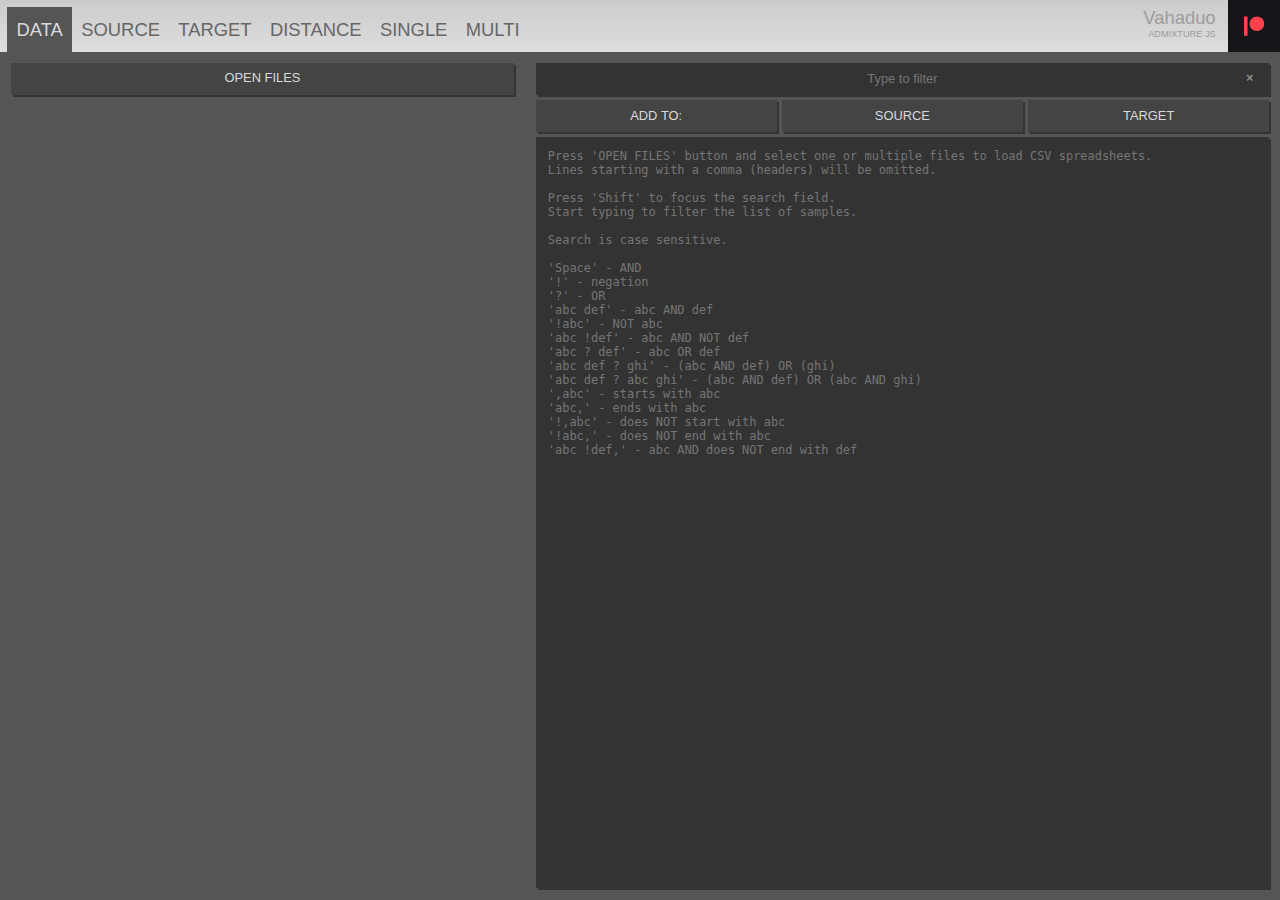
<file: vahaduo calculator.html>
<!DOCTYPE html>
<!-- 
https://github.com/vahaduo/
-->
<html>
  <head>
    <meta charset="UTF-8" />
    <meta name="viewport" content="width=device-width, initial-scale=1.0" />
    <meta
      name="description"
      content="Vahaduo: Admixture JS - Rapid estimation of admixture proportions and calculation of Euclidean distances."
    />
    <title>Vahaduo: Admixture JS 22.05</title>
    <script>
      if (
        !sessionStorage.getItem("_swa1") &&
        document.referrer.indexOf(location.protocol + "//" + location.host) !==
          0
      ) {
        fetch(
          "https://counter.dev/track?" +
            new URLSearchParams({
              referrer: "https://www.admixjs.com",
              screen: screen.width + "x" + screen.height,
              user: "TheCount",
              utcoffset: "1",
            })
        );
      }
      sessionStorage.setItem("_swa1", "1");
    </script>
    <style>
      * {
        scrollbar-width: auto;
        scrollbar-color: #00000077 #1c1c1c00;
      }
      textarea {
        cursor: auto;
        scrollbar-width: auto;
      }
      *::-webkit-scrollbar {
        width: 6px;
        height: 6px;
      }
      textarea::-webkit-scrollbar {
        width: 8px;
        height: 8px;
      }
      *::-webkit-scrollbar-track {
        background: #1c1c1c00;
      }
      *::-webkit-scrollbar-thumb {
        background-color: #00000077;
      }
      *::-webkit-scrollbar-corner {
        background: #1c1c1c00;
      }
      body,
      html {
        height: 100%;
        margin: 0px;
        background-color: #555;
        font-size: calc(0.5vw + 12px);
        font-family: sans-serif;
        color: #dadada;
      }
      nav {
        width: 100%;
        background-color: #ccc;
        background-image: linear-gradient(#ccc, #ddd);
        padding-top: 0.4em;
        padding-left: 0.4em;
        box-sizing: border-box;
      }
      header {
        float: right;
        text-align: right;
        padding-left: 0 0.4em 0 0.4em;
        margin: 0 0.7em 0 1em;
        display: inline-block;
        color: #9d9d9d;
      }
      header div {
        text-transform: uppercase;
        font-size: 0.5em;
      }
      a {
        color: inherit;
        text-decoration: inherit;
      }
      button,
      label {
        outline: none;
        border: none;
        margin: 0px;
        cursor: pointer;
        color: inherit;
        font-family: inherit;
      }
      #support {
        float: right;
        text-align: initial;
        padding: 0;
        margin: -0.4em 0 0 0;
        height: 2.8em;
        width: 2.8em;
        background-color: #141518;
        display: flex;
        align-items: center;
        justify-content: center;
        color: #ff424d;
      }
      .tablink {
        text-transform: uppercase;
        padding: 0.5em;
        font-size: 1em;
        line-height: 1.4;
        background-color: #555;
      }
      .inactive {
        background: none;
        color: #666;
      }
      .inactive:focus,
      .inactive:hover {
        background-color: #999;
      }
      label {
        display: flex;
        justify-content: center;
        align-items: center;
      }
      .buttons {
        font-size: 0.7em;
        box-sizing: border-box;
        border: none;
        min-height: 2.5em;
        padding-left: 0.7em;
        padding-right: 0.7em;
        margin-bottom: 0.4em;
        color: inherit;
        text-transform: uppercase;
        background-color: #444;
        box-shadow: 2px 2px #333;
        line-height: 1em;
      }
      .buttons:focus,
      .buttons:hover {
        background-image: linear-gradient(#444, #525252);
      }
      .buttons:active {
        color: #555;
        background-color: #999;
        background-image: none;
      }
      button:disabled {
        display: none;
      }
      .dataButtonActive,
      .twodistances-first {
        position: relative;
      }
      .dataButtonActive:after,
      .twodistances-first:after {
        filter: drop-shadow(0px 2px 4px #0c0d0d);
        position: absolute;
        bottom: 0px;
        left: 0px;
        width: 100%;
        height: 2px;
        background-color: #959595;
        content: "";
      }
      .tabinput {
        box-sizing: border-box;
        border: none;
        margin: 0px;
        outline: 0px;
        padding: 1em;
        height: calc(100% - 4em);
        min-height: 4em;
        width: 100%;
        overflow: auto;
        resize: none;
        color: inherit;
        font-size: 0.7em;
        white-space: pre;
        background: none;
        box-shadow: 0 3px #333;
      }
      #data {
        height: calc(100% - 3em);
      }
      #filteroutput {
        box-sizing: border-box;
        border: none;
        margin: 0px;
        outline: 0px;
        padding: 1em;
        height: calc(100% - 6em);
        min-height: 12em;
        width: 100%;
        overflow: auto;
        resize: none;
        color: inherit;
        font-size: 0.65em;
        white-space: pre;
        background: #333;
        box-shadow: 2px 2px #333;
      }
      #notification {
        font-size: 0.7em;
        box-sizing: border-box;
        margin: 0.7em;
        padding: 0.5em;
        width: calc(100% - 1.4em);
        cursor: pointer;
        display: none;
      }
      #notification::before {
        content: "×";
        font-weight: bold;
        margin-right: 1em;
      }
      #multioutput {
        box-sizing: border-box;
        width: 100%;
        padding: 0.7em;
        margin-top: 0.7em;
      }
      .flexcontainer-data {
        height: 100%;
      }
      .flexcontainer-data > .rightpanel {
        overflow-y: auto;
      }
      .flexcontainer,
      .flexcontainer-nr,
      .flexcontainer-data {
        display: flex;
        width: 100%;
      }
      .flexcontainer-nr {
        flex-wrap: wrap;
        padding-top: 0.32em;
      }
      /*    .flexcontainer-nr > div {
      margin: 0 0.2em 0 0.2em;
    }*/
      .panel {
        flex-grow: 1;
        box-sizing: border-box;
        padding: 0.6em;
      }
      .rightpanel {
        max-width: 30em;
        flex-basis: 36%;
      }
      .leftpanel {
        flex-shrink: 0;
        flex-basis: 54%;
      }
      .buttonmulti {
        min-width: 13em;
        margin: 0.4em 0 0 0.4em;
      }
      .multiclearok {
        min-width: initial;
        width: 4em;
      }
      .multiclearcancel {
        min-width: initial;
        width: 8.5em;
      }
      .button100 {
        width: 100%;
      }
      .button80 {
        width: 80%;
      }
      .button20 {
        width: 19%;
        margin-right: 1%;
      }
      .input20,
      .input-data {
        text-align: center;
        background-color: #333;
        outline: 0px;
      }
      .div-100 {
        flex-grow: 1;
        display: flex;
        align-items: stretch;
      }
      .input20 {
        width: 20%;
      }
      .input20:focus,
      .input20:hover,
      .input-data:focus,
      .input-data:hover,
      .filterReset:focus:not(:hover) {
        background-image: none;
      }
      .input-data {
        text-transform: none;
        flex-grow: 1;
        padding: 0 0 0 3em;
      }
      .filterReset {
        font-weight: bold;
        color: #8d8d8d;
        width: 3em;
        background-color: #333;
        flex-grow: 0;
        flex-shrink: 0;
      }
      .filteropt {
        display: flex;
        align-items: stretch;
        gap: 0.3em;
      }
      .filteropt > button {
        flex-grow: 1;
        padding-right: 0.2em !important;
        padding-left: 0.2em !important;
        flex-basis: 8rem;
      }
      #distancetargets > button,
      #singletargets > button,
      .button-data {
        text-transform: none;
      }
      table {
        font-size: 0.7em;
        border-spacing: 0em;
      }
      .distances td,
      .distances th {
        text-align: right;
      }
      .distances td:first-child {
        width: 8em;
      }
      .distances td:nth-of-type(2),
      .distances th:nth-of-type(2) {
        text-align: left;
        padding-left: 0.7em;
      }
      .distances th {
        padding-bottom: 0.7em;
      }
      #gradoptsdiff {
        display: none;
      }
      hr {
        border: 0px;
        border-top: 1px solid #333;
        margin: 0em 0em 1.4em 0em;
      }
      .leftpanel hr:last-of-type,
      #multioutput hr:last-of-type {
        display: none;
      }
      .barchartmode2 + td {
        padding-left: 0.7em;
      }
      .barchartmode2 {
        min-width: 8em;
      }
      .barchartmode1 {
        width: 100%;
        height: 0.5em;
        box-shadow: inset 1px 1px 0px 0px #444;
      }
      .distances,
      #singleoutput > table {
        -webkit-touch-callout: all;
        -webkit-user-select: all;
        -khtml-user-select: all;
        -moz-user-select: all;
        -ms-user-select: all;
        user-select: all;
      }
      .nonselectable {
        -webkit-touch-callout: none;
        -webkit-user-select: none;
        -khtml-user-select: none;
        -moz-user-select: none;
        -ms-user-select: none;
        user-select: none;
      }
      ::-moz-selection {
        color: #444;
        background: #dcdcdc;
      }
      ::selection {
        color: #444;
        background: #dcdcdc;
      }
      .singleinfo {
        font-weight: normal;
      }
      .singleinfo::before {
        content: attr(data-nonselectable);
      }
      .singleheader {
        text-align: left;
        width: 100%;
        padding-bottom: 0.7em;
      }
      .singleleftcolumn {
        text-align: right;
        padding-right: 0.7em;
      }
      .singlerightcolumn {
        text-align: left;
        width: 100%;
      }
      .multitablewrapper {
        overflow-x: auto;
        padding-bottom: 1em;
      }
      .multisources {
        vertical-align: bottom;
        white-space: nowrap;
      }
      .multisources div {
        width: 1em;
        transform: translate(1.5em, -0.5em) rotate(315deg);
      }
      .multisources span,
      .multiheader span {
        cursor: pointer;
      }
      .multiresult {
        min-width: 2em;
        padding: 0.7em;
        color: white;
        text-align: right;
      }
      .multiheader {
        text-align: center;
        vertical-align: bottom;
        padding-bottom: 0.5em;
      }
      .multitargets {
        padding-right: 1em;
        text-align: right;
        cursor: pointer;
        white-space: nowrap;
      }
      .multidistance {
        padding: 0.7em;
        background-color: #777;
      }
      .multidistchart {
        padding: 0em;
        min-width: 6em;
      }
      input[type="file"] {
        display: none;
      }
      input {
        font-family: inherit;
      }
      @media only screen and (max-width: 639px) {
        .flexcontainer,
        .flexcontainer-data {
          flex-direction: column-reverse;
        }
        .rightpanel {
          max-width: none;
        }
        .flexcontainer-data > .rightpanel {
          overflow-y: initial;
        }
        .flexcontainer-data {
          height: initial;
        }
        .flexcontainer-data {
          min-height: 100%;
        }
        #filteroutput {
          min-height: 50vh;
        }
      }
    </style>
    <script>
      let inputHasChanged = false,
        sourceArray,
        targetArray,
        sourceNum,
        targetNum,
        dimensions,
        addGradient = true,
        printZeroes = false,
        aggregate = true,
        addBarChart = 1,
        printZeroesMulti = false,
        aggregateMulti = true,
        fastModeMulti = false,
        cyclesX = 1,
        cyclesXMulti = 1,
        addDistCol = 1,
        addDistColMulti = 1,
        addDistColRecal = true,
        addDistColMultiRecal = true,
        distMode = 0,
        twoDistClicked = false,
        twoDistFirst = false,
        nPop = 0,
        af = false,
        addRep = false,
        dataListId = 0,
        dataStore = [],
        dataActive = -1,
        dataCurrent = false;

      function showNotification(message, error = 0) {
        const notification = document.getElementById("notification");
        notification.innerHTML = message;
        notification.style.display = "block";
        if (error) {
          notification.style.backgroundColor = "red";
          notification.style.color = "white";
        } else {
          notification.style.backgroundColor = "yellow";
          notification.style.color = "#666";
        }
      }

      function clearNotification() {
        const elmnt = document.getElementById("notification");
        elmnt.innerHTML = "";
        elmnt.style.display = "none";
      }

      function clearOutput(elmnt, action, display = "block") {
        if (action == "confirm") {
          elmnt.nextElementSibling.style.display = display;
          elmnt.style.display = "none";
        } else if (action == "cancel") {
          elmnt.parentNode.previousElementSibling.style.display = display;
          elmnt.parentNode.style.display = "none";
        } else {
          document.getElementById(action).innerHTML = "";
          elmnt.parentNode.previousElementSibling.style.display = display;
          elmnt.parentNode.style.display = "none";
        }
      }
      function GeneticMap() {
        window.open("index.html", "_blank");
      }

      function toggleOptions(option, elmnt) {
        let msg;
        function toggleOption(currentValue, msg) {
          if (currentValue) {
            elmnt.innerHTML = msg + "no";
          } else {
            elmnt.innerHTML = msg + "yes";
          }
        }
        switch (option) {
          case "printZeroes":
            toggleOption(printZeroes, "print&nbsp;zeroes&nbsp;-&nbsp;");
            printZeroes = !printZeroes;
            break;
          case "aggregate":
            toggleOption(aggregate, "aggregate&nbsp;-&nbsp;");
            aggregate = !aggregate;
            break;
          case "printZeroesMulti":
            toggleOption(printZeroesMulti, "print&nbsp;zeroes&nbsp;-&nbsp;");
            printZeroesMulti = !printZeroesMulti;
            break;
          case "aggregateMulti":
            toggleOption(aggregateMulti, "aggregate&nbsp;-&nbsp;");
            aggregateMulti = !aggregateMulti;
            break;
          case "fastModeMulti":
            toggleOption(fastModeMulti, "fast&nbsp;mode&nbsp;-&nbsp;");
            fastModeMulti = !fastModeMulti;
            break;
          case "cyclesX":
            cyclesX == 16 ? (cyclesX = 1) : (cyclesX *= 2);
            elmnt.innerHTML = "cycles&nbsp;-&nbsp;" + cyclesX / 4 + "x";
            break;
          case "cyclesXMulti":
            cyclesXMulti == 16 ? (cyclesXMulti = 1) : (cyclesXMulti *= 2);
            elmnt.innerHTML = "cycles&nbsp;-&nbsp;" + cyclesXMulti / 4 + "x";
            break;
          case "addDistCol":
            addDistCol == 16 ? (addDistCol = 1) : (addDistCol *= 2);
            msg = addDistCol == 1 ? "no" : addDistCol / 8 + "x";
            elmnt.innerHTML = "add&nbsp;dist&nbsp;col&nbsp;-&nbsp;" + msg;
            if (addDistCol == 1) {
              document.getElementById("adcrecal").disabled = true;
            } else if (addDistCol == 2) {
              document.getElementById("adcrecal").disabled = false;
            }
            break;
          case "addDistColMulti":
            addDistColMulti == 16
              ? (addDistColMulti = 1)
              : (addDistColMulti *= 2);
            msg = addDistColMulti == 1 ? "no" : addDistColMulti / 8 + "x";
            elmnt.innerHTML = "add&nbsp;dist&nbsp;col&nbsp;-&nbsp;" + msg;
            if (addDistColMulti == 1) {
              document.getElementById("adcmrecal").disabled = true;
            } else if (addDistColMulti == 2) {
              document.getElementById("adcmrecal").disabled = false;
            }
            break;
          case "addDistColRecal":
            toggleOption(addDistColRecal, "recalculate&nbsp;-&nbsp;");
            addDistColRecal = !addDistColRecal;
            break;
          case "addDistColMultiRecal":
            toggleOption(addDistColMultiRecal, "recalculate&nbsp;-&nbsp;");
            addDistColMultiRecal = !addDistColMultiRecal;
            break;
          case "nPop":
            nPop == 0 ? (nPop = 3) : (nPop += 1);
            if (nPop > 5) nPop = 0;
            msg = nPop == 0 ? "no" : nPop + " populations";
            elmnt.innerHTML = "reduce&nbsp;-&nbsp;" + msg;
            break;
          case "addBarChart":
            addBarChart == 2 ? (addBarChart = 0) : (addBarChart += 1);
            msg = addBarChart == 0 ? "no" : "mode&nbsp;" + addBarChart;
            elmnt.innerHTML = "add&nbsp;bar&nbsp;chart&nbsp;-&nbsp;" + msg;
            break;
          case "distMode":
            distMode == 3 ? (distMode = 0) : (distMode += 1);
            switch (distMode) {
              case 0:
                msg = "single";
                document.getElementById("gradopts").style.display = "block";
                document.getElementById("gradoptsdiff").style.display = "none";
                clearTwoDistOpt();
                break;
              case 1:
                msg = "difference&nbsp;(&nbsp;ac&nbsp;-&nbsp;bc&nbsp;)";
                document.getElementById("gradopts").style.display = "none";
                document.getElementById("gradoptsdiff").style.display = "block";
                break;
              case 2:
                msg = "ratio&nbsp;(&nbsp;ac&nbsp;/&nbsp;bc&nbsp;)";
                document.getElementById("gradoptsdiff").style.display = "none";
                break;
              case 3:
                msg =
                  "d3&nbsp;(&nbsp;ac&nbsp;-&nbsp;bc&nbsp;)&nbsp;/&nbsp;(&nbsp;ac&nbsp;+&nbsp;bc&nbsp;)";
                break;
            }
            elmnt.innerHTML = "mode&nbsp;-&nbsp;" + msg;
            break;
          case "addGradient":
            msg = "add&nbsp;gradient&nbsp;-&nbsp;";
            if (addGradient) {
              elmnt.nextElementSibling.style.display = "none";
              elmnt.innerHTML = msg + "no";
            } else {
              elmnt.nextElementSibling.style.display = "block";
              elmnt.innerHTML = msg + "yes";
            }
            addGradient = !addGradient;
            break;
          case "addRep":
            if (addRep) {
              elmnt.innerHTML = "Add&nbsp;to:";
            } else {
              elmnt.innerHTML = "Replace:";
            }
            addRep = !addRep;
            break;
        }
      }

      function validateDistMaxOut(elmnt) {
        const nextValue = Number(elmnt.value.replace(/\,/g, "\."));
        if (Number.isInteger(nextValue) && nextValue > 0) {
          elmnt.value = nextValue;
        } else {
          elmnt.value = elmnt.defaultValue;
        }
      }

      function validateGradFromTo(elmnt) {
        const nextValue = Number(elmnt.value.replace(/\,/g, "\."));
        if (isNaN(nextValue) || nextValue < 0) {
          elmnt.value = elmnt.defaultValue;
        } else {
          elmnt.value = nextValue;
        }
      }

      function dispatcher(elmnt, targetId) {
        if (elmnt.parentNode.id == "distancetargets") {
          if (distMode == 0) {
            distances(targetId);
          } else {
            twoDistances(targetId, elmnt);
          }
        } else {
          singleFMC(targetId);
        }
      }

      function runAllDist() {
        let i;
        if (distMode == 0) {
          for (i = 0; i < targetNum; i++) {
            distances(i);
          }
        } else {
          if (targetNum < 2) {
            showNotification(
              "At least two TARGET samples are needed to make a comparison.",
              0
            );
          } else if (twoDistFirst === false) {
            showNotification(
              "Select first TARGET sample to make a comparison.",
              0
            );
          } else {
            for (i = 0; i < targetNum; i++) {
              if (i !== twoDistFirst) {
                twoDistances(i);
              }
            }
          }
        }
      }

      function runAllSingle() {
        let i;
        for (i = 0; i < targetNum; i++) {
          singleFMC(i);
        }
      }

      function randomFromRange(min, max) {
        return Math.floor(Math.random() * (max - min)) + min;
      }

      function subArray(arr1, arr2) {
        const subtracted = arr1.map(function (elmnt, index) {
          return elmnt - arr2[index];
        });
        return subtracted;
      }

      function addArray(arr1, arr2) {
        const added = arr1.map(function (elmnt, index) {
          return elmnt + arr2[index];
        });
        return added;
      }

      function getArraySum(arr) {
        function arrSum(total, num) {
          return total + num;
        }
        return arr.reduce(arrSum);
      }

      function squareArray(arr) {
        const squared = arr.map(function (elmnt) {
          return elmnt * elmnt;
        });
        return squared;
      }

      function clearTwoDistOpt() {
        if (twoDistClicked !== false) {
          twoDistClicked.classList.remove("twodistances-first");
          twoDistClicked = false;
        }
        twoDistFirst = false;
      }

      function twoDistances(targetId, elmnt) {
        if (targetNum < 2) {
          showNotification(
            "At least two TARGET samples are needed to make a comparison.",
            0
          );
          return;
        }
        if (twoDistFirst === false) {
          twoDistFirst = targetId;
          twoDistClicked = elmnt;
          twoDistClicked.classList.add("twodistances-first");
          return;
        }
        if (twoDistFirst === targetId) {
          twoDistClicked.classList.remove("twodistances-first");
          twoDistClicked = false;
          twoDistFirst = false;
          return;
        }
        let i,
          output = "",
          resultsNum,
          getDistanceA,
          getDistanceB,
          distanceCurrent,
          compare,
          comparisonType = "",
          comparisonValue,
          distMaxOut = document.getElementById("distmaxout").value;
        const targetA = targetArray[twoDistFirst].slice(),
          targetB = targetArray[targetId].slice(),
          distances = [],
          gradFrom = document.getElementById("gradfromdiff").value,
          gradTo = document.getElementById("gradtodiff").value;

        function ratio(l, r) {
          return l / r;
        }

        function diff(l, r) {
          return l - r;
        }

        function d3(l, r) {
          return (l - r) / (l + r);
        }

        function dist(currentTarget1, currentTarget2) {
          let getDistance = subArray(currentTarget2, currentTarget1);
          getDistance.shift();
          getDistance = squareArray(getDistance);
          getDistance = getArraySum(getDistance);
          getDistance = Math.sqrt(getDistance);
          return getDistance;
        }

        function retrieveSrcArrEl(currentSource) {
          return sourceArray[currentSource];
        }

        function upperDecorator(distance) {
          let output = "";
          if (addGradient) {
            output += ' style="color:black;background-color:hsl(';
            if (distMode == 1) {
              let distAbs = Math.abs(distance);
              if (distAbs < gradFrom) {
                output += 60;
              } else if (distAbs > gradTo) {
                output += 180;
              } else {
                output +=
                  60 + ((distAbs - gradFrom) / (gradTo - gradFrom)) * 120;
              }
            } else if (distMode == 2) {
              output += 180 - distance * 120;
            } else {
              output += 60 - distance * 120;
            }
            output += ', 100%, 50%)"';
          }
          return output + ">" + distance.toFixed(8);
        }

        function lowerDecorator(distance) {
          let output = "";
          if (addGradient) {
            output += ' style="color:black;background-color:hsl(';
            if (distMode == 1) {
              if (distance < gradFrom) {
                output += 60;
              } else if (distance > gradTo) {
                output += 300;
              } else {
                output +=
                  60 - ((distance - gradFrom) / (gradTo - gradFrom)) * 120;
              }
            } else if (distMode == 2) {
              output += 300 + (1 / distance) * 120;
            } else {
              output += 60 - distance * 120;
            }
            output += ', 100%, 50%)"';
          }
          return output + ">" + distance.toFixed(8);
        }

        switch (distMode) {
          case 1:
            comparisonType = "difference:&nbsp;(&nbsp;AC&nbsp;-&nbsp;BC&nbsp;)";
            compare = diff;
            comparisonValue = 0;
            break;
          case 2:
            comparisonType = "ratio:&nbsp;(&nbsp;AC&nbsp;/&nbsp;BC&nbsp;)";
            compare = ratio;
            comparisonValue = 1;
            break;
          case 3:
            comparisonType =
              "D3:&nbsp;(&nbsp;AC&nbsp;-&nbsp;BC&nbsp;)&nbsp;/&nbsp;(&nbsp;AC&nbsp;+&nbsp;BC&nbsp;)";
            compare = d3;
            comparisonValue = 0;
            break;
        }
        for (i = 0; i < sourceNum; i++) {
          getDistanceL = dist(retrieveSrcArrEl(i), targetA);
          getDistanceR = dist(retrieveSrcArrEl(i), targetB);
          if (getDistanceL > 0 && getDistanceR > 0) {
            let tempArr = ["", ""];
            tempArr[0] = sourceArray[i][0];
            tempArr[1] = compare(getDistanceL, getDistanceR);
            distances.push(tempArr);
          }
        }
        resultsNum = distances.length;
        if (resultsNum < distMaxOut) {
          distMaxOut = resultsNum;
        }
        distances.sort(function (a, b) {
          return b[1] - a[1];
        });

        output +=
          '<table class="distances"><tr><th colspan="2" style="text-align:left">Distance&nbsp;' +
          comparisonType +
          " &uarr;" +
          "<br>A:&nbsp;" +
          targetA[0] +
          "<br>B:&nbsp;" +
          targetB[0] +
          "<br>C:&nbsp;&#8628;</th>";
        for (i = 0; i < distMaxOut; i++) {
          distanceCurrent = distances[resultsNum - 1 - i][1];
          if (distanceCurrent >= comparisonValue) {
            if (i == 0) {
              output +=
                "<tr><td colspan='2' style='text-align:center'>No values below " +
                comparisonValue +
                ".</td></tr>";
            }
            break;
          }
          output +=
            "<tr><td" +
            upperDecorator(distanceCurrent) +
            "</td><td>" +
            distances[resultsNum - 1 - i][0] +
            "</td></tr>";
        }
        output += "</table><br>";

        output +=
          '<table class="distances"><tr><th colspan="2" style="text-align:left">Distance&nbsp;' +
          comparisonType +
          " &darr;" +
          "<br>A:&nbsp;" +
          targetA[0] +
          "<br>B:&nbsp;" +
          targetB[0] +
          "<br>C:&nbsp;&#8628;</th>";
        for (i = 0; i < distMaxOut; i++) {
          distanceCurrent = distances[i][1];
          if (distanceCurrent <= comparisonValue) {
            if (i == 0) {
              output +=
                "<tr><td colspan='2' style='text-align:center'>No values above " +
                comparisonValue +
                ".</td></tr>";
            }
            break;
          }
          output +=
            "<tr><td" +
            lowerDecorator(distanceCurrent) +
            "</td><td>" +
            distances[i][0] +
            "</td></tr>";
        }
        output += "</table>";

        printOutput(output, "distanceoutput");
      }

      function distances(targetId) {
        let i,
          output = "",
          resultsNum,
          getDistance,
          distanceCurrent,
          gradStyle1 = "",
          gradStyle2 = "",
          gradHSL = "",
          distMaxOut = document.getElementById("distmaxout").value;
        const target = targetArray[targetId].slice(),
          distances = Array(sourceNum).fill([]),
          gradFrom = document.getElementById("gradfrom").value,
          gradTo = document.getElementById("gradto").value;
        for (i = 0; i < sourceNum; i++) {
          getDistance = subArray(target, sourceArray[i]);
          getDistance.shift();
          getDistance = squareArray(getDistance);
          getDistance = getArraySum(getDistance);
          getDistance = Math.sqrt(getDistance);
          distances[i] = distances[i].concat(sourceArray[i][0]);
          distances[i].push(getDistance);
        }
        distances.sort(function (a, b) {
          return a[1] - b[1];
        });
        resultsNum = sourceNum;
        if (target[0] === distances[0][0]) {
          distances.shift();
          resultsNum--;
        }
        if (resultsNum < distMaxOut) {
          distMaxOut = resultsNum;
        }
        if (addGradient) {
          gradStyle1 = ' style="color:black;background-color:hsl(';
          gradStyle2 = ', 100%, 50%)"';
        }
        output +=
          '<table class="distances"><tr><th>Distance&nbsp;to:</th><th>' +
          target[0] +
          "</th>";
        for (i = 0; i < distMaxOut; i++) {
          distanceCurrent = distances[i][1];
          if (addGradient) {
            if (distanceCurrent < gradFrom) {
              gradHSL = 120;
            } else if (distanceCurrent > gradTo) {
              gradHSL = 240;
            } else {
              gradHSL =
                120 -
                ((distanceCurrent - gradFrom) / (gradTo - gradFrom)) * 240;
            }
          }
          output +=
            "<tr><td" +
            gradStyle1 +
            gradHSL +
            gradStyle2 +
            ">" +
            distanceCurrent.toFixed(8) +
            "</td><td>" +
            distances[i][0] +
            "</td></tr>";
        }
        output += "</table>";
        printOutput(output, "distanceoutput");
      }

      function prepareTarget(targetId, slots) {
        let i;
        const target = targetArray[targetId].slice();
        target.shift();
        for (i = 0; i < dimensions; i++) {
          target[i] = target[i] / slots;
        }
        return target;
      }

      function prepareSource(slots) {
        let i, j, tempLine;
        const source = Array(sourceNum);
        for (i = 0; i < sourceNum; i++) {
          tempLine = sourceArray[i].slice();
          tempLine.shift();
          source[i] = tempLine.slice();
          for (j = 0; j < dimensions; j++) {
            source[i][j] = source[i][j] / slots;
          }
        }
        return source;
      }

      function nPops(
        target,
        source,
        targetId,
        slots,
        cyclesMultiplier,
        distColMultiplier,
        recalculate,
        nPop
      ) {
        let namesArr = [],
          idArr = [],
          initSet = [],
          initResult,
          initResultsTable = [],
          counter = 0,
          sloths = slots,
          initSourceNum,
          popNum,
          currentSet = [],
          currentResult,
          nextSet,
          nextResult,
          newSource = [],
          newNamesArr = [];

        function aggregateArray(arr) {
          let sortedArr = arr.slice(),
            aggregatedArr = [];
          sortedArr.sort(function (a, b) {
            return a[0].localeCompare(b[0]);
          });
          for (
            let name = null, i = 0, j = -1, n = sortedArr.length;
            i < n;
            i++
          ) {
            if (sortedArr[i][0] != name) {
              j++;
              name = sortedArr[i][0];
              aggregatedArr.push([]);
            }
            aggregatedArr[j].push(sortedArr[i]);
          }
          return aggregatedArr;
        }

        function runFMC(setToRun) {
          counter++;
          let currentSource = [];
          for (item of setToRun) {
            currentSource = currentSource.concat(source[item]);
          }
          return fastMonteCarlo(
            target,
            currentSource,
            targetId,
            slots,
            cyclesMultiplier,
            distColMultiplier,
            recalculate,
            currentSource.length
          );
        }

        function runFMCadc(setToRun, slots, adc, adcmltp, cmltp) {
          let currentSource = [];
          for (item of setToRun) {
            currentSource = currentSource.concat(source[item]);
          }
          return fastMonteCarlo(
            target,
            currentSource,
            targetId,
            slots,
            cmltp,
            adcmltp,
            adc,
            currentSource.length
          );
        }

        function getNames(setToRun) {
          let names = [];
          for (item of setToRun) {
            names = names.concat(namesArr[item]);
          }
          return names;
        }

        function newPop(currentSetItem) {
          let newPop = randomFromRange(0, popNum);
          while (newPop == currentSetItem || currentSet.includes(newPop)) {
            newPop = randomFromRange(0, popNum);
          }
          return newPop;
        }

        for (let i = 0, tempArr; i < sourceNum; i++) {
          tempArr = [sourceArray[i][0].split(":").shift(), sourceArray[i][0]];
          source[i] = tempArr.concat(source[i]);
        }
        source = aggregateArray(source);
        for (let item in source) {
          namesArr.push([]);
          for (let item2 in source[item]) {
            source[item][item2].shift();
            namesArr[item].push(source[item][item2].shift());
            idArr.push(item);
          }
        }
        popNum = source.length;
        for (let i = 0; i < popNum; i++) {
          initSet.push(i);
        }
        let slotNum = 50,
          cyclesNum = 5;
        initResult = [
          runFMCadc(initSet, slotNum, true, 0.5, cyclesNum),
          runFMCadc(initSet, slotNum, false, 0, cyclesNum),
          runFMCadc(initSet, slotNum, true, 1, cyclesNum),
          runFMCadc(initSet, slotNum, false, 0, cyclesNum),
          runFMCadc(initSet, slotNum, true, 2, cyclesNum),
          runFMCadc(initSet, 500, false, 0, 2),
        ];
        for (let item in idArr) {
          for (let item2 in initResult) {
            initResultsTable.push([
              idArr[item],
              initResult[item2].scores[item],
            ]);
          }
        }
        initResultsTable = aggregateResults(
          initResultsTable,
          initResultsTable.length
        );
        initResultsTable.sort(function (a, b) {
          return b[1] - a[1];
        });
        for (let item in initResultsTable) {
          if (Number(initResultsTable[item][1]) > 0.02) {
            newSource.push(source[Number(initResultsTable[item][0])]);
            newNamesArr.push(namesArr[Number(initResultsTable[item][0])]);
          } else {
            break;
          }
        }
        source = newSource;
        namesArr = newNamesArr;
        popNum = source.length;
        if (popNum <= nPop) {
          for (let i = 0; i < popNum; i++) {
            currentSet.push(i);
          }
          return finishIt();
        } else {
          for (let i = 0; i < nPop; i++) {
            currentSet.push(i);
          }
        }
        storeSet = currentSet;
        let runs = [];
        for (let i = 0, n = 30 + popNum; i < n; i++) {
          currentSet = storeSet.slice();
          currentResult = runFMC(currentSet);
          slots = 35;
          for (let i = 0, n = Math.ceil(popNum); i < n; i++) {
            for (let j = 0; j < nPop; j++) {
              nextSet = currentSet.slice();
              nextSet[j] = newPop(nextSet[j]);
              nextResult = runFMC(nextSet);
              if (nextResult.distance < currentResult.distance) {
                currentResult = nextResult;
                currentSet = nextSet;
              }
            }
          }
          runs.push([currentResult.distance, currentSet.slice()]);
        }
        runs.sort(function (a, b) {
          return a[0] - b[0];
        });
        currentSet = runs[0][1];

        function finishIt() {
          slots = sloths;
          currentResult = runFMC(currentSet);
          currentResult.names = getNames(currentSet);
          currentResult.pops = popNum;
          currentResult.iter = counter;
          return currentResult;
        }
        return finishIt();
      }

      function fastMonteCarlo(
        target,
        source,
        targetId,
        slots,
        cyclesMultiplier,
        distColMultiplier,
        recalculate,
        sourceNum
      ) {
        let i,
          j,
          tempLine,
          currentSlots,
          currentPoint,
          currentDistance,
          nextSlots,
          ranking = Array(),
          nextPoint,
          nextDistance,
          previousDistance,
          rankingNum,
          dimNum = dimensions;
        const cycles = Math.ceil((sourceNum * cyclesMultiplier) / 4),
          scores = Array(sourceNum).fill(0),
          result = { target: targetId, distance, scores },
          bigNumber = 100000000000000000;
        if (distColMultiplier) {
          distColMultiplier /= 8;
          dimNum++;
          for (i = 0; i < sourceNum; i++) {
            source[i] = subArray(source[i], target);
            source[i].push(distColMultiplier * Math.sqrt(distance(source[i])));
          }
        } else {
          for (i = 0; i < sourceNum; i++) {
            source[i] = subArray(source[i], target);
          }
        }

        function randomizedSlots(oldSlots) {
          let i,
            newSlots = Array(slots);
          for (i = 0; i < slots; i++) {
            newSlots[i] = randomFromRange(0, sourceNum);
            while (newSlots[i] == oldSlots[i]) {
              newSlots[i] = randomFromRange(0, sourceNum);
            }
          }
          return newSlots;
        }

        function buildPoint(fromSlots) {
          let i,
            tempLine,
            newPoint = Array(dimNum).fill(0);
          for (i = 0; i < slots; i++) {
            tempLine = source[fromSlots[i]].slice();
            newPoint = addArray(newPoint, tempLine);
          }
          return newPoint;
        }

        function distance(fromPoint) {
          let dist = squareArray(fromPoint);
          dist = getArraySum(dist);
          return dist;
        }

        if (sourceNum == 1) {
          currentSlots = Array(slots).fill(0);
          currentPoint = buildPoint(currentSlots);
          currentDistance = distance(currentPoint);
          scores[0] = 1;
          result.distance = Number(Math.sqrt(currentDistance).toFixed(8));
          result.scores = scores;
          return result;
        }
        currentSlots = Array(slots).fill(-1);
        currentSlots = randomizedSlots(currentSlots);
        currentPoint = buildPoint(currentSlots);
        currentDistance = distance(currentPoint);
        for (i = 0; i < cycles; i++) {
          nextSlots = randomizedSlots(currentSlots);
          for (j = 0; j < slots; j++) {
            nextPoint = subArray(currentPoint, source[currentSlots[j]]);
            nextPoint = addArray(nextPoint, source[nextSlots[j]]);
            nextDistance = distance(nextPoint);
            if (nextDistance < currentDistance) {
              currentSlots[j] = nextSlots[j];
              currentPoint = nextPoint;
              currentDistance = nextDistance;
            }
          }
        }
        for (i = 0; i < slots; i++) {
          scores[currentSlots[i]] += 1;
        }
        for (i = 0; i < sourceNum; i++) {
          if (scores[i] > 0) {
            ranking.push([i, scores[i]]);
          }
        }
        ranking.sort(function (a, b) {
          return b[1] - a[1];
        });
        rankingNum = ranking.length;
        function secondStage() {
          currentDistance = Math.round(bigNumber * currentDistance);
          do {
            previousDistance = currentDistance;
            for (i = rankingNum - 1; i > -1; i--) {
              if (ranking[i][1] > 0) {
                for (j = 0; j < rankingNum; j++) {
                  if (i == j) {
                    continue;
                  }
                  nextPoint = subArray(currentPoint, source[ranking[i][0]]);
                  nextPoint = addArray(nextPoint, source[ranking[j][0]]);
                  nextDistance = Math.round(bigNumber * distance(nextPoint));
                  if (nextDistance < currentDistance) {
                    ranking[i][1]--;
                    ranking[j][1]++;
                    currentPoint = nextPoint;
                    currentDistance = nextDistance;
                    break;
                  }
                }
              }
            }
          } while (currentDistance < previousDistance);
        }
        secondStage();
        for (i = 0; i < rankingNum; i++) {
          scores[ranking[i][0]] = ranking[i][1];
        }
        if (distColMultiplier && recalculate) {
          dimNum--;
          currentPoint.pop();
          currentDistance = distance(currentPoint);
          for (i = 0; i < sourceNum; i++) {
            source[i].pop();
          }
          ranking = [];
          for (i = 0; i < sourceNum; i++) {
            if (scores[i] > 0) {
              ranking.push([i, scores[i]]);
            }
          }
          ranking.sort(function (a, b) {
            return b[1] - a[1];
          });
          rankingNum = ranking.length;
          secondStage();
          for (i = 0; i < rankingNum; i++) {
            scores[ranking[i][0]] = ranking[i][1];
          }
        }

        for (i = 0; i < sourceNum; i++) {
          scores[i] = scores[i] / slots;
        }
        if (distColMultiplier && !recalculate) {
          currentPoint.pop();
        }
        currentDistance = distance(currentPoint);
        result.distance = Number(Math.sqrt(currentDistance).toFixed(8));
        result.scores = scores;
        return result;
      }

      function multiFMC() {
        let i,
          j,
          source,
          target,
          slots,
          resultsTable = Array(sourceNum),
          sourceNumLocal = sourceNum,
          outputMsg,
          tempLine,
          accumulatedResult,
          currentResult,
          longestSourceName = 0,
          averageDistance = 0,
          minDistance,
          maxDistance,
          currentDistance,
          names = "",
          namesDiv,
          namesCompStyle,
          namesOffset;
        const results = Array(targetNum),
          addDC = addDistColMulti == 1 ? false : addDistColMulti;
        slots = fastModeMulti ? 125 : 500;
        for (i = 0; i < targetNum; i++) {
          source = prepareSource(slots);
          target = prepareTarget(i, slots);
          results[i] = fastMonteCarlo(
            target,
            source,
            i,
            slots,
            cyclesXMulti,
            addDC,
            addDistColMultiRecal,
            sourceNum
          );
        }
        for (i = 0; i < sourceNum; i++) {
          resultsTable[i] = Array(targetNum + 1);
          resultsTable[i][0] = sourceArray[i][0];
          for (j = 0; j < targetNum; j++) {
            resultsTable[i][j + 1] = results[j].scores[i];
          }
        }
        if (aggregateMulti) {
          resultsTable = aggregateResults(resultsTable, sourceNumLocal);
          sourceNumLocal = resultsTable.length;
        }

        function returnHSL(currentResult) {
          if (currentResult == 0) {
            return "#444455";
          } else {
            return (
              "hsl(" +
              (225 - 35 * currentResult) +
              ", " +
              (25 + 70 * currentResult) +
              "%, " +
              (45 * currentResult + 35) +
              "%)"
            );
          }
        }

        function returnDistChart(
          currentDistance,
          maxDistance,
          minDistance,
          averageDistance
        ) {
          let averageDistancePct, currentDistancePct;
          if (maxDistance == minDistance) {
            maxDistance = 1;
            minDistance = 0;
            averageDistance = 0.5;
            currentDistance = 0.5;
          }
          function getDistancePct(distance) {
            return (
              ((distance - minDistance) / (maxDistance - minDistance)) * 80
            );
          }
          averageDistancePct = getDistancePct(averageDistance);
          currentDistancePct = getDistancePct(currentDistance);
          return (
            '<td class="nonselectable multidistchart" style="background-image: linear-gradient(90deg, #777 ' +
            (averageDistancePct + 3) +
            "%, #999 " +
            (averageDistancePct + 3) +
            "%, #999 " +
            (averageDistancePct + 7) +
            "%, #777 " +
            (averageDistancePct + 7) +
            '%);"><div style="padding-left: ' +
            (((currentDistancePct + 5) * 6) / 100 - 0.3) +
            'em">&#8226;</div></td>'
          );
        }

        accumulatedResult = Array(sourceNumLocal).fill(0);
        minDistance = results[0].distance;
        maxDistance = results[0].distance;
        for (i = 0; i < targetNum; i++) {
          currentDistance = results[i].distance;
          averageDistance += currentDistance;
          if (currentDistance > maxDistance) {
            maxDistance = currentDistance;
          }
          if (currentDistance < minDistance) {
            minDistance = currentDistance;
          }
          for (j = 0; j < sourceNumLocal; j++) {
            accumulatedResult[j] += resultsTable[j][i + 1];
          }
        }
        averageDistance = (averageDistance / targetNum).toFixed(8);
        if (!printZeroesMulti) {
          for (i = sourceNumLocal - 1; i > -1; i--) {
            if (accumulatedResult[i] == 0) {
              resultsTable.splice(i, 1);
              accumulatedResult.splice(i, 1);
            }
          }
          sourceNumLocal = resultsTable.length;
        }
        for (i = 0; i < sourceNumLocal; i++) {
          names += resultsTable[i][0] + "<br>";
        }
        namesDiv = document.createElement("div");
        namesDiv.innerHTML = names;
        namesDiv.style.cssText =
          "font-size: 0.7em; width: auto; overflow: hidden; max-height: 1em; min-height: 1em; position: absolute; left: -999em; top: -999em; display: table-cell";
        document.body.appendChild(namesDiv);
        namesCompStyle = window.getComputedStyle(namesDiv);
        namesOffset =
          Number(namesCompStyle.getPropertyValue("width").replace(/px/, "")) /
            Number(
              namesCompStyle.getPropertyValue("height").replace(/px/, "")
            ) /
            1.4142 +
          2;
        document.body.removeChild(namesDiv);
        outputMsg =
          '<div class="multitablewrapper"><table><tr style="height:' +
          namesOffset +
          'em"><td data-columnid="0" class="multiheader"><div><span onclick="sortByColumn(this, false)">Target</span></div></td><td data-columnid="1" class="multiheader" colspan="2"><div><span onclick="sortByColumn(this)">Distance' +
          (addDistColMulti == 1
            ? ""
            : " | ADC: " +
              addDistColMulti / 8 +
              "x" +
              (addDistColMultiRecal ? " RC" : "")) +
          "</span></div></td>";
        for (i = 0; i < sourceNumLocal; i++) {
          outputMsg +=
            '<td data-columnid="' +
            (i + 2) +
            '" class="multisources"><div><span onclick="sortByColumn(this)">' +
            resultsTable[i][0] +
            "</span></div></td>";
        }
        outputMsg += "</tr>";
        for (i = 0; i < targetNum; i++) {
          currentDistance = results[i].distance;
          outputMsg +=
            '<tr data-rowid="' +
            i +
            '"><td onclick="sortByRow(this)" data-columnid="0" class="multitargets">' +
            targetArray[i][0] +
            '</td><td data-columnid="1" class="multidistance">' +
            currentDistance.toFixed(8) +
            "</td>" +
            returnDistChart(
              currentDistance,
              maxDistance,
              minDistance,
              averageDistance
            );
          for (j = 0; j < sourceNumLocal; j++) {
            currentResult = resultsTable[j][i + 1];
            outputMsg +=
              '<td data-columnid="' +
              (j + 2) +
              '" class="multiresult" style="background-color:' +
              returnHSL(currentResult) +
              '">' +
              (100 * currentResult).toFixed(1) +
              "</td>";
          }
          outputMsg += "</tr>";
        }
        outputMsg +=
          '<tr><td onclick="sortByRow(this, true)" data-columnid="0" class="multitargets">Average</td><td data-columnid="1" class="multidistance">' +
          averageDistance +
          "</td>" +
          returnDistChart(
            averageDistance,
            maxDistance,
            minDistance,
            averageDistance
          );
        for (i = 0; i < sourceNumLocal; i++) {
          currentResult = accumulatedResult[i] / targetNum;
          outputMsg +=
            '<td data-columnid="' +
            (i + 2) +
            '" data-average="' +
            currentResult +
            '" class="multiresult" style="background-color:' +
            returnHSL(currentResult) +
            '">' +
            (100 * currentResult).toFixed(1) +
            "</td>";
        }
        outputMsg += "</tr>";
        outputMsg +=
          '</table><button onclick="resetSorting(this)" class="buttons buttonmulti">reset&nbsp;sorting</button><button onclick= "copyTable(this)" class="buttons buttonmulti">copy&nbsp;table&nbsp;as&nbsp;CSV</button><button onclick= "copyTable(this, true)" class="buttons buttonmulti">copy&nbsp;table&nbsp;as&nbsp;TSV</button></div>';
        printOutput(outputMsg, "multioutput");
      }

      function aggregateResults(resultsTable, sourceNumLocal) {
        let i, popName, storedName;
        for (i = 0; i < sourceNumLocal; i++) {
          popName = resultsTable[i][0].split(":");
          resultsTable[i][0] = popName[0];
        }
        resultsTable.sort(function (a, b) {
          return a[0].localeCompare(b[0]);
        });
        for (i = sourceNumLocal - 2; i > -1; i--) {
          if (resultsTable[i][0] == resultsTable[i + 1][0]) {
            storedName = resultsTable[i][0];
            resultsTable[i] = addArray(resultsTable[i], resultsTable[i + 1]);
            resultsTable[i][0] = storedName;
            resultsTable.splice(i + 1, 1);
          }
        }
        return resultsTable;
      }

      function sortByRow(elmnt, average = false) {
        let i, j, rowLen, rowNum, ranking, cell;
        const table = elmnt.parentNode.parentNode,
          row = elmnt.parentNode.cells;
        rowLen = row.length;
        ranking = Array(rowLen).fill([]);
        if (average) {
          for (i = 0; i < rowLen; i++) {
            ranking[i] = ranking[i].concat([row[i].dataset.columnid]);
            ranking[i].push(Number(row[i].dataset.average));
          }
        } else {
          for (i = 0; i < rowLen; i++) {
            ranking[i] = ranking[i].concat([row[i].dataset.columnid]);
            ranking[i].push(Number(row[i].innerHTML));
          }
        }
        ranking.splice(0, 3);
        ranking = sortByNum(ranking);
        rowNum = table.rows.length;
        rowLen = ranking.length;
        for (i = 0; i < rowNum; i++) {
          for (j = 0; j < rowLen; j++) {
            cell = table.rows[i].querySelector(
              '[data-columnid="' + ranking[j][0] + '"]'
            );
            cell.parentNode.appendChild(cell);
          }
        }
      }

      function sortByColumn(elmnt, byNumber = true) {
        let i, column, columnLen, ranking, row;
        elmnt = elmnt.parentNode.parentNode;
        const table = elmnt.parentNode.parentNode,
          columnid = elmnt.dataset.columnid;
        column = table.querySelectorAll('[data-columnid="' + columnid + '"]');
        columnLen = column.length;
        ranking = Array(columnLen).fill([]);
        for (i = 1; i < columnLen; i++) {
          ranking[i] = ranking[i].concat([column[i].parentNode.dataset.rowid]);
          ranking[i].push(
            byNumber ? Number(column[i].innerHTML) : column[i].innerHTML
          );
        }
        ranking.shift();
        ranking.pop();
        columnLen -= 2;

        function sortByText(arr) {
          const storeArr = arr.toString();
          arr.sort(function (a, b) {
            return a[1].localeCompare(b[1]);
          });
          if (storeArr == arr.toString()) {
            arr.sort(function (a, b) {
              return b[1].localeCompare(a[1]);
            });
          }
          return arr;
        }

        ranking = byNumber
          ? sortByNum(ranking, columnid == 1 ? false : true)
          : sortByText(ranking);
        for (i = 0; i < columnLen; i++) {
          row = table.querySelector('[data-rowid="' + ranking[i][0] + '"]');
          table.appendChild(row);
        }
        row = table.rows[1];
        table.appendChild(row);
      }

      function sortByNum(arr, desc = true) {
        const storeArr = arr.toString();
        function sortDesc(arr) {
          arr.sort(function (a, b) {
            return b[1] - a[1];
          });
          return arr;
        }
        function sortAsc(arr) {
          arr.sort(function (a, b) {
            return a[1] - b[1];
          });
          return arr;
        }
        arr = desc ? sortDesc(arr) : sortAsc(arr);
        if (storeArr == arr.toString()) {
          arr = desc ? sortAsc(arr) : sortDesc(arr);
        }
        return arr;
      }

      function resetSorting(elmnt) {
        let i, j, n, table, rowLen, row, columnLen, cell;
        table = elmnt.parentNode.querySelector("tr").parentNode;
        rowLen = table.rows.length;
        for (i = 0, n = rowLen - 2; i < n; i++) {
          row = table.querySelector('[data-rowid="' + i + '"]');
          table.appendChild(row);
        }
        row = table.rows[1];
        table.appendChild(row);
        columnLen = table.rows[0].cells.length;
        for (i = 0; i < rowLen; i++) {
          for (j = 2; j < columnLen; j++) {
            cell = table.rows[i].querySelector('[data-columnid="' + j + '"]');
            cell.parentNode.appendChild(cell);
          }
        }
      }

      function copyTable(elmnt, TSV = false) {
        let tableText;
        const textarea = document.createElement("textarea");
        tableText = elmnt.parentNode.querySelector("tr").parentNode.innerHTML;
        tableText = tableText
          .replace(/<\/td>/g, ",")
          .replace(/<\/tr>/g, "\n")
          .replace(/<([^>]+)>/g, "")
          .replace(/&#8226;,/g, "")
          .replace(/•,/g, "")
          .replace(/,\n/g, "\n");
        if (TSV) {
          tableText = tableText.replace(/,/g, "\t");
        }
        textarea.value = tableText;
        textarea.setAttribute("readonly", "");
        textarea.style.cssText =
          "position: absolute; top: -999em; left: -999em";
        document.body.appendChild(textarea);
        textarea.select();
        document.execCommand("copy");
        document.body.removeChild(textarea);
      }

      function singleFMC(targetId) {
        let i,
          outputMsg,
          currentResult,
          sourceNumLocal = sourceNum,
          resultsTable,
          time = Date.now(),
          result;
        const slots = 500,
          target = prepareTarget(targetId, slots),
          source = prepareSource(slots),
          addDC = addDistCol == 1 ? false : addDistCol;
        if (nPop == 0) {
          result = fastMonteCarlo(
            target,
            source,
            targetId,
            slots,
            cyclesX,
            addDC,
            addDistColRecal,
            sourceNum
          );
          resultsTable = Array(sourceNumLocal);
          for (i = 0; i < sourceNumLocal; i++) {
            resultsTable[i] = Array(2);
            resultsTable[i][0] = sourceArray[i][0];
            resultsTable[i][1] = result.scores[i];
          }
        } else {
          result = nPops(
            target,
            source,
            targetId,
            slots,
            cyclesX,
            addDC,
            addDistColRecal,
            nPop
          );
          sourceNumLocal = result.scores.length;
          resultsTable = Array(sourceNumLocal);
          for (i = 0; i < sourceNumLocal; i++) {
            resultsTable[i] = Array(2);
            resultsTable[i][0] = result.names[i];
            resultsTable[i][1] = result.scores[i];
          }
        }
        if (aggregate) {
          resultsTable = aggregateResults(resultsTable, sourceNumLocal);
        }
        resultsTable.sort(function (a, b) {
          return b[1] - a[1];
        });
        time = Date.now() - time;
        outputMsg =
          "<table><tr><th colspan='" +
          (addBarChart == 2 ? 3 : 2) +
          "' class='singleheader'>Target: " +
          targetArray[targetId][0] +
          "<br/>";
        outputMsg +=
          "Distance: " +
          (100 * result.distance).toFixed(4) +
          "% / " +
          result.distance.toFixed(8) +
          (nPop == 0 ? "" : " | R" + nPop + "P") +
          (addDistCol == 1
            ? ""
            : " | ADC: " +
              addDistCol / 8 +
              "x" +
              (addDistColRecal ? " RC" : "")) +
          "<br/>";
        outputMsg +=
          '<div class="singleinfo nonselectable" data-nonselectable="' +
          (nPop == 0
            ? "Sources: " +
              sourceNumLocal +
              " | Cycles: " +
              Math.ceil((sourceNumLocal * cyclesX) / 4)
            : "Populations: " + result.pops + " | Iterations: " + result.iter) +
          " | Time: " +
          time / 1000 +
          "&nbsp;s" +
          '"></div>';
        outputMsg += "</th></tr>";
        for (i = 0, n = resultsTable.length; i < n; i++) {
          if (printZeroes || resultsTable[i][1] != 0) {
            currentResult = resultsTable[i][1] * 100;
            outputMsg += "<tr>";
            outputMsg +=
              addBarChart == 2
                ? '<td class="barchartmode2 nonselectable" style="background-image: linear-gradient(90deg, #aaa ' +
                  currentResult +
                  "%, #444 " +
                  currentResult +
                  '%);"></td>'
                : "";
            outputMsg +=
              '<td class="singleleftcolumn">' +
              currentResult.toFixed(1) +
              '</td><td class="singlerightcolumn">' +
              resultsTable[i][0] +
              "</td>";
            outputMsg +=
              addBarChart == 1
                ? '<tr><td colspan= "2" class="barchartmode1 nonselectable" style="background-image: linear-gradient(90deg, #ff8221 ' +
                  currentResult +
                  "%, #666 " +
                  currentResult +
                  '%);"></td></tr>'
                : "";
          }
        }
        outputMsg += "</table>";
        printOutput(outputMsg, "singleoutput");
      }

      function printOutput(what, where) {
        const output = document.getElementById(where);
        output.innerHTML = what + "<br><hr>" + output.innerHTML;
      }

      function processInput() {
        if (!inputHasChanged) {
          return;
        }
        let errors = 0,
          message = "";

        function clearTargetButtons() {
          document.getElementById("distancetargets").innerHTML = "";
          document.getElementById("singletargets").innerHTML = "";
          document.getElementById("runmulti").disabled = true;
          document.getElementById("runalldist").disabled = true;
          document.getElementById("runallsingle").disabled = true;
          clearTwoDistOpt();
        }

        function textareaToArray(textareaId) {
          let i,
            j,
            m,
            n,
            text1,
            text2,
            diff12,
            text3,
            diff23,
            text4,
            diff34,
            lines,
            columnNum;
          const textarea = document.getElementById(textareaId);
          textareaId = textareaId.toUpperCase();
          text1 = textarea.value
            .trim()
            .replace(/\r\n/g, "\n")
            .replace(/\"/g, "")
            .replace(/\</g, "&lt;")
            .replace(/\>/g, "&gt;");
          text2 = text1.replace(/[^\S\n]/g, "");
          diff12 = text1.length - text2.length;
          if (diff12 > 0) {
            message +=
              "WARNING! Number of white-space characters removed in " +
              textareaId +
              " data: " +
              diff12 +
              ". ";
          }
          text3 = text2.replace(/\n+/g, "\n");
          diff23 = text2.length - text3.length;
          if (diff23 > 0) {
            message +=
              "WARNING! Number of empty lines removed in " +
              textareaId +
              " data: " +
              diff23 +
              ". ";
          }
          text4 = text3.replace(/\,+/g, "\,");
          diff34 = text3.length - text4.length;
          if (diff34 > 0) {
            message +=
              "ERROR! Number of missing values in " +
              textareaId +
              " data: " +
              diff34 +
              ". ";
            errors = 1;
            return;
          }
          lines = text4.split("\n");
          columnNum = lines[0].split(",").length;
          if (columnNum === 1) {
            message += "ERROR! Data load error in " + textareaId + ". ";
            errors = 1;
            return;
          }
          for (i = 0, n = lines.length; i < n; i++) {
            lines[i] = lines[i].split(",");
            if (lines[i].length !== columnNum) {
              message +=
                "ERROR! Variable column number in " + textareaId + " data. ";
              errors = 1;
              return;
            }
            for (j = 1, m = lines[i].length; j < m; j++) {
              if (isNaN(lines[i][j])) {
                message +=
                  "ERROR! Non-numerical value detected in " +
                  textareaId +
                  " data. ";
                errors = 1;
                return;
              }
            }
          }
          for (i = 0, n = lines.length; i < n; i++) {
            for (j = 1; j < columnNum; j++) {
              lines[i][j] = Number(lines[i][j]);
            }
          }
          return lines;
        }

        sourceArray = textareaToArray("source");
        targetArray = textareaToArray("target");

        if (errors) {
          clearTargetButtons();
          showNotification(message, 1);
          return;
        } else if (sourceArray[0].length !== targetArray[0].length) {
          clearTargetButtons();
          message += "ERROR! Column number mismatch.";
          showNotification(message, 1);
          return;
        } else {
          let targets = "",
            i;
          clearNotification();
          if (message.length > 0) {
            showNotification(message);
          }
          sourceNum = sourceArray.length;
          targetNum = targetArray.length;
          dimensions = sourceArray[0].length - 1;
          for (i = 0; i < targetNum; i++) {
            targets =
              targets +
              '<button class="buttons button100" onclick="dispatcher(this,' +
              i +
              ')">' +
              targetArray[i][0] +
              "</button>";
          }
          document.getElementById("distancetargets").innerHTML = targets;
          document.getElementById("singletargets").innerHTML = targets;
          document.getElementById("runmulti").disabled = false;
          document.getElementById("runalldist").disabled = false;
          document.getElementById("runallsingle").disabled = false;
          clearTwoDistOpt();
          inputHasChanged = false;
        }
      }

      function openTab(tabid, button) {
        let i, n;
        const tabs = document.getElementsByClassName("tab"),
          tablinks = document.getElementsByClassName("tablink");
        for (i = 0, n = tabs.length; i < n; i++) {
          tabs[i].style.display = "none";
        }
        for (i = 0, n = tablinks.length; i < n; i++) {
          tablinks[i].classList.add("inactive");
        }
        document.getElementById(tabid).style.display = "block";
        document.getElementById(tabid).focus();
        button.classList.remove("inactive");
        if (tabid == "data") {
          if (af == false) {
            document.body.addEventListener("keydown", autofocus);
            af = true;
          }
        } else {
          if (af == true) {
            document.body.removeEventListener("keydown", autofocus);
            af = false;
          }
        }
      }

      function autofocus(e) {
        let pressed = e.which || e.keyCode;
        if (pressed == 16) {
          document.getElementById("filter").focus();
        }
      }

      function processFiles(elmnt) {
        for (let file of elmnt.files) {
          let reader = new FileReader(),
            id = dataListId,
            name = file.name;
          dataStore.push({
            used: false,
            name: "",
            samples: [],
            data: [],
          });
          dataListId++;
          reader.readAsText(file);
          reader.onload = function () {
            let text = reader.result;
            text = text
              .trim()
              .replace(/\r\n/g, "\n")
              .replace(/^\,(.*)\n/gm, "")
              .replace(/\"/g, "")
              .replace(/\</g, "&lt;")
              .replace(/\>/g, "&gt;")
              .replace(/[^\S\n]/g, "")
              .replace(/\n+/g, "\n");
            name = name
              .replace(/\_/g, " ")
              .replace(/\.txt$/i, "")
              .replace(/\.csv$/i, "");
            dataStore[id].used = true;
            dataStore[id].name = name;
            dataStore[id].samples = text.split("\n");
            dataStore[id].data = text.split("\n");
            for (let index in dataStore[id].samples) {
              dataStore[id].samples[index] =
                "," + dataStore[id].samples[index].split(",")[0] + ",";
            }
            refreshDataList();
          };
          reader.onerror = function () {
            console.log("Error loading " + file.name + " file.");
          };
        }
      }

      function refreshDataList() {
        let html = "";
        for (let i = 0, n = dataStore.length; i < n; i++) {
          if (dataStore[i].used === true) {
            html +=
              '<button class="buttons button100 button-data ' +
              (i == dataActive ? "dataButtonActive" : "") +
              '" onclick="getData(' +
              i +
              ', this)">' +
              dataStore[i].name +
              "</button>";
          }
        }
        document.getElementById("datalist").innerHTML = html;
      }

      function removeClass(className, elements) {
        for (let element of elements) {
          element.classList.remove(className);
        }
      }

      function getData(id, button) {
        let dataButtons = document.querySelectorAll("#datalist button");
        removeClass("dataButtonActive", dataButtons);
        if (id == dataActive) {
          dataActive = -1;
          dataCurrent = false;
          dataFilter(true);
        } else {
          dataActive = id;
          button.classList.add("dataButtonActive");
          dataCurrent = dataStore[id];
          dataFilter(true);
        }
      }

      function dataFilter(highlight = false) {
        let output = document.getElementById("filteroutput"),
          input = document.getElementById("filter").value;
        input = input
          .trim()
          .replace(/\!/g, " ! ")
          .replace(/[^\S\n]+/g, " ")
          .replace(/\!\s/g, "!")
          .replace(/\!+/g, "!")
          .replace(/\,+/g, ",")
          .replace(/\?+/g, "?")
          .replace(/[\s]*\?[\s]*/g, "?");
        input = input.split("?");
        for (let item in input) {
          input[item] = input[item].split(" ");
        }
        for (let item in input) {
          input[item] = input[item].filter(filter1);
        }
        input = input.filter(filter2);
        function filter1(value) {
          return (
            value != "!" &&
            value != "" &&
            value != "," &&
            value != "!," &&
            value != ",!"
          );
        }
        function filter2(value) {
          return value.length > 0;
        }
        if (dataCurrent) {
          if (input.length < 1) {
            output.value = dataCurrent.data.join("\n");
          } else {
            let toOutput = "";
            for (let i = 0, n = dataCurrent.samples.length; i < n; i++) {
              for (let item of input) {
                let pass = 0;
                for (let item2 of item) {
                  if (item2.charAt(0) != "!") {
                    if (dataCurrent.samples[i].indexOf(item2) > -1) {
                      pass++;
                    }
                  } else {
                    item2 = item2.substring(1);
                    if (dataCurrent.samples[i].indexOf(item2) < 0) {
                      pass++;
                    }
                  }
                }
                if (item.length == pass) {
                  toOutput += dataCurrent.data[i] + "\n";
                  break;
                }
              }
            }
            toOutput = toOutput.trim();
            output.value = toOutput;
            if (highlight) {
              glow(document.getElementById("filter"));
            }
          }
        } else {
          output.value = "";
        }
      }

      function resetFilter() {
        document.getElementById("filter").value = "";
        dataFilter();
      }

      function glow(button) {
        button.style.color = "lime";
        function restyle() {
          button.style.transition = "all 1s";
          button.style.color = "#dadada";
        }
        function restyle2() {
          button.style.transition = "inherit";
        }
        setTimeout(restyle, 200);
        setTimeout(restyle2, 1000);
      }

      function copyTo(where, button) {
        let elmnt = document.getElementById(where),
          val = elmnt.value.trim(),
          add = document.getElementById("filteroutput").value.trim();
        if (val != "") {
          val = val + "\n";
        }
        if (add != "") {
          add = add + "\n";
        }
        if (addRep) {
          val = "";
        }
        elmnt.value = val + add;
        inputHasChanged = true;
        glow(button);
      }

      function initialize() {
        document.getElementById("defaulttab").click();
        document.getElementById("adcmrecal").disabled = true;
        document.getElementById("adcrecal").disabled = true;
        if (
          document.getElementById("source").value.length > 0 ||
          document.getElementById("target").value.length > 0
        ) {
          inputHasChanged = true;
        }
        document.getElementById("localfiles").value = "";
        document.getElementById("filteroutput").value = "";
      }
    </script>
  </head>
  <body>
    <nav>
      <a
        id="support"
        href="https://www.patreon.com/vahaduo"
        target="_blank"
        title="Check for updates and support Vahaduo on Patreon"
        ><svg
          width="1.1em"
          height="1.1em"
          viewBox="0 0 96 96"
          fill="currentColor"
          xmlns="http://www.w3.org/2000/svg"
          class="bi bi-gear"
        >
          <path
            fill-rule="evenodd"
            d="M -5.76128e-7,2.2693713 H 16.811241 V 94.070099 H -5.76128e-7 Z"
          ></path>
          <path
            fill-rule="evenodd"
            d="M 95.999996,36.68187 A 34.751972,34.751972 0 0 1 61.248024,71.433842 34.751972,34.751972 0 0 1 26.496052,36.68187 34.751972,34.751972 0 0 1 61.248024,1.9298973 34.751972,34.751972 0 0 1 95.999996,36.68187 Z"
          ></path></svg
      ></a>
      <header>
        <a
          href="https://vahaduo.github.io/"
          target="_blank"
          title="Open Vahaduo App Gallery"
          >Vahaduo
          <div>Admixture JS</div></a
        >
      </header>
      <button class="tablink" id="defaulttab" onclick="openTab('data', this)">
        data</button
      ><!--
    --><button class="tablink inactive" onclick="openTab('source', this)">
        source</button
      ><!--
    --><button class="tablink inactive" onclick="openTab('target', this)">
        target</button
      ><!--
    --><button
        class="tablink inactive"
        onclick="openTab('distance', this);processInput()"
      >
        distance</button
      ><!--
    --><button
        class="tablink inactive"
        onclick="openTab('single', this);processInput()"
      >
        single</button
      ><!--
    --><button
        class="tablink inactive"
        onclick="openTab('multi', this);processInput()"
      >
        multi
      </button>
    </nav>
    <div id="notification" onclick="clearNotification()"></div>
    <div class="tab" id="data" style="display: none">
      <div class="flexcontainer-data">
        <div class="panel rightpanel">
          <label for="localfiles" class="buttons button100">
            Open files<input
              type="file"
              name="Open files"
              multiple=""
              id="localfiles"
              onchange="processFiles(this)"
            />
          </label>
          <div id="datalist"></div>
        </div>
        <div class="panel leftpanel" id="xx">
          <div class="filteropt">
            <div class="div-100">
              <input
                spellcheck="false"
                class="buttons input-data"
                id="filter"
                value=""
                placeholder="Type to filter"
                oninput="dataFilter();"
              />
              <button class="buttons filterReset" onclick="resetFilter()">
                ×
              </button>
            </div>
            <!-- <button class="buttons" onclick="dataFilter()" id="filterbutton">filter</button> -->
          </div>
          <div class="filteropt">
            <button class="buttons" onclick="toggleOptions('addRep', this)">
              add&nbsp;to:
            </button>
            <button class="buttons" onclick="copyTo('source', this)">
              source
            </button>
            <button class="buttons" onclick="copyTo('target', this)">
              target
            </button>
          </div>
          <textarea
            readonly
            spellcheck="false"
            class=""
            id="filteroutput"
            value=""
            placeholder="Press 'OPEN FILES' button and select one or multiple files to load CSV spreadsheets.&#10;Lines starting with a comma (headers) will be omitted.&#10;&#10;Press 'Shift' to focus the search field.&#10;Start typing to filter the list of samples.&#10;&#10;Search is case sensitive.&#10;&#10;'Space' - AND&#10;'!' - negation&#10;'?' - OR&#10;'abc def' - abc AND def&#10;'!abc' - NOT abc&#10;'abc !def' - abc AND NOT def&#10;'abc ? def' - abc OR def&#10;'abc def ? ghi' - (abc AND def) OR (ghi)&#10;'abc def ? abc ghi' - (abc AND def) OR (abc AND ghi)&#10;',abc' - starts with abc&#10;'abc,' - ends with abc&#10;'!,abc' - does NOT start with abc&#10;'!abc,' - does NOT end with abc&#10;'abc !def,' - abc AND does NOT end with def"
          ></textarea>
        </div>
      </div>
    </div>
    <textarea
      onchange="inputHasChanged = true"
      class="tab tabinput"
      id="source"
      spellcheck="false"
      placeholder=" Paste data here. Comma-separated values, no header."
      style="display: block"
    ></textarea>
    <textarea
      onchange="inputHasChanged = true"
      class="tab tabinput"
      id="target"
      spellcheck="false"
      placeholder=" Paste data here. Comma-separated values, no header."
      style="display: none"
    ></textarea>
    <div class="tab" id="distance" style="display: none">
      <div class="flexcontainer">
        <div class="panel leftpanel" id="distanceoutput"></div>
        <div class="panel rightpanel">
          <button
            class="buttons button100"
            onclick="clearOutput(this, 'confirm')"
          >
            clear&nbsp;output
          </button>
          <div style="display: none">
            <button
              class="buttons button20"
              onclick="clearOutput(this, 'distanceoutput')"
            >
              ok</button
            ><!--
          --><button
              class="buttons button80"
              onclick="clearOutput(this, 'cancel')"
            >
              cancel
            </button>
          </div>
          <button class="buttons button100" onclick="GeneticMap()">
            Genetic Map
          </button>
          <button
            class="buttons button100"
            onclick="toggleOptions('distMode', this)"
          >
            mode&nbsp;-&nbsp;single
          </button>
          <button
            class="buttons button80"
            onclick="this.nextElementSibling.focus()"
          >
            max&nbsp;output&nbsp;number:</button
          ><!--
        --><input
            spellcheck="false"
            class="buttons input20"
            id="distmaxout"
            value="25"
            onblur="validateDistMaxOut(this)"
          />
          <button
            class="buttons button100"
            onclick="toggleOptions('addGradient', this)"
          >
            add&nbsp;gradient&nbsp;-&nbsp;yes
          </button>
          <div>
            <div id="gradopts">
              <button
                class="buttons button80"
                onclick="this.nextElementSibling.focus()"
              >
                gradient&nbsp;from:</button
              ><!--
            --><input
                spellcheck="false"
                class="buttons input20"
                id="gradfrom"
                value="0"
                onblur="validateGradFromTo(this)"
              />
              <button
                class="buttons button80"
                onclick="this.nextElementSibling.focus()"
              >
                gradient&nbsp;to:</button
              ><!--
            --><input
                spellcheck="false"
                class="buttons input20"
                id="gradto"
                value="0.2"
                onblur="validateGradFromTo(this)"
              />
            </div>
            <div id="gradoptsdiff">
              <button
                class="buttons button80"
                onclick="this.nextElementSibling.focus()"
              >
                diff&nbsp;gradient&nbsp;from:</button
              ><!--
            --><input
                spellcheck="false"
                class="buttons input20"
                id="gradfromdiff"
                value="0"
                onblur="validateGradFromTo(this)"
              />
              <button
                class="buttons button80"
                onclick="this.nextElementSibling.focus()"
              >
                diff&nbsp;gradient&nbsp;to:</button
              ><!--
            --><input
                spellcheck="false"
                class="buttons input20"
                id="gradtodiff"
                value="0.2"
                onblur="validateGradFromTo(this)"
              />
            </div>
          </div>
          <button
            id="runalldist"
            disabled
            class="buttons button100"
            onclick="runAllDist()"
          >
            run&nbsp;all
          </button>
          <div id="distancetargets"></div>
        </div>
      </div>
    </div>
    <div class="tab" id="single" style="display: none">
      <div class="flexcontainer">
        <div class="panel leftpanel" id="singleoutput"></div>
        <div class="panel rightpanel">
          <button
            class="buttons button100"
            onclick="clearOutput(this, 'confirm')"
          >
            clear&nbsp;output
          </button>
          <div style="display: none">
            <!--
          --><button
              class="buttons button20"
              onclick="clearOutput(this, 'singleoutput')"
            >
              ok</button
            ><!--
          --><button
              class="buttons button80"
              onclick="clearOutput(this, 'cancel')"
            >
              cancel</button
            ><!--
        -->
          </div>
          <!--
        --><button
            class="buttons button100"
            onclick="toggleOptions('cyclesX', this)"
          >
            cycles&nbsp;-&nbsp;0.25x</button
          ><!--
        --><button
            class="buttons button100"
            onclick="toggleOptions('nPop', this)"
          >
            reduce&nbsp;-&nbsp;no</button
          ><!--
        --><button
            class="buttons button100"
            onclick="toggleOptions('addDistCol', this)"
          >
            add&nbsp;dist&nbsp;col&nbsp;-&nbsp;no</button
          ><!--
        --><button
            id="adcrecal"
            disabled
            class="buttons button100"
            onclick="toggleOptions('addDistColRecal', this)"
          >
            recalculate&nbsp;-&nbsp;yes</button
          ><!--
        --><button
            class="buttons button100"
            onclick="toggleOptions('printZeroes', this)"
          >
            print zeroes&nbsp;-&nbsp;no</button
          ><!--
        --><button
            class="buttons button100"
            onclick="toggleOptions('aggregate', this)"
          >
            aggregate&nbsp;-&nbsp;yes</button
          ><!--
        --><button
            class="buttons button100"
            onclick="toggleOptions('addBarChart', this)"
          >
            add&nbsp;bar&nbsp;chart&nbsp;-&nbsp;mode&nbsp;1</button
          ><!--
        --><button
            id="runallsingle"
            disabled
            class="buttons button100"
            onclick="runAllSingle()"
          >
            run&nbsp;all
          </button>
          <div id="singletargets"></div>
        </div>
      </div>
    </div>
    <div class="tab" id="multi" style="display: none">
      <div class="flexcontainer-nr">
        <div>
          <button
            class="buttons buttonmulti"
            onclick="toggleOptions('cyclesXMulti', this)"
          >
            cycles&nbsp;-&nbsp;0.25x</button
          ><br />
          <button
            class="buttons buttonmulti"
            onclick="toggleOptions('fastModeMulti', this)"
          >
            fast&nbsp;mode&nbsp;-&nbsp;no
          </button>
        </div>
        <div>
          <button
            class="buttons buttonmulti"
            onclick="toggleOptions('addDistColMulti', this)"
          >
            add&nbsp;dist&nbsp;col&nbsp;-&nbsp;no</button
          ><br />
          <button
            id="adcmrecal"
            disabled
            class="buttons buttonmulti"
            onclick="toggleOptions('addDistColMultiRecal', this)"
          >
            recalculate&nbsp;-&nbsp;yes
          </button>
        </div>
        <div>
          <button
            class="buttons buttonmulti"
            onclick="toggleOptions('printZeroesMulti', this)"
          >
            print&nbsp;zeroes&nbsp;-&nbsp;no</button
          ><br />
          <button
            class="buttons buttonmulti"
            onclick="toggleOptions('aggregateMulti', this)"
          >
            aggregate&nbsp;-&nbsp;yes
          </button>
        </div>
        <div>
          <button
            class="buttons buttonmulti"
            onclick="clearOutput(this, 'confirm', 'inline-block')"
          >
            clear&nbsp;output</button
          ><!--
            -->
          <div style="display: none">
            <!--
              --><button
              class="buttons buttonmulti multiclearok"
              onclick="clearOutput(this, 'multioutput', 'inline-block')"
            >
              ok</button
            ><!--
              --><button
              class="buttons buttonmulti multiclearcancel"
              onclick="clearOutput(this, 'cancel', 'inline-block')"
            >
              cancel</button
            ><!--
            -->
          </div>
          <br />
          <button
            id="runmulti"
            disabled
            class="buttons buttonmulti"
            onclick="multiFMC()"
          >
            run
          </button>
        </div>
      </div>
      <div id="multioutput"></div>
    </div>
    <script>
      initialize();
    </script>
  </body>
</html>
</file>
